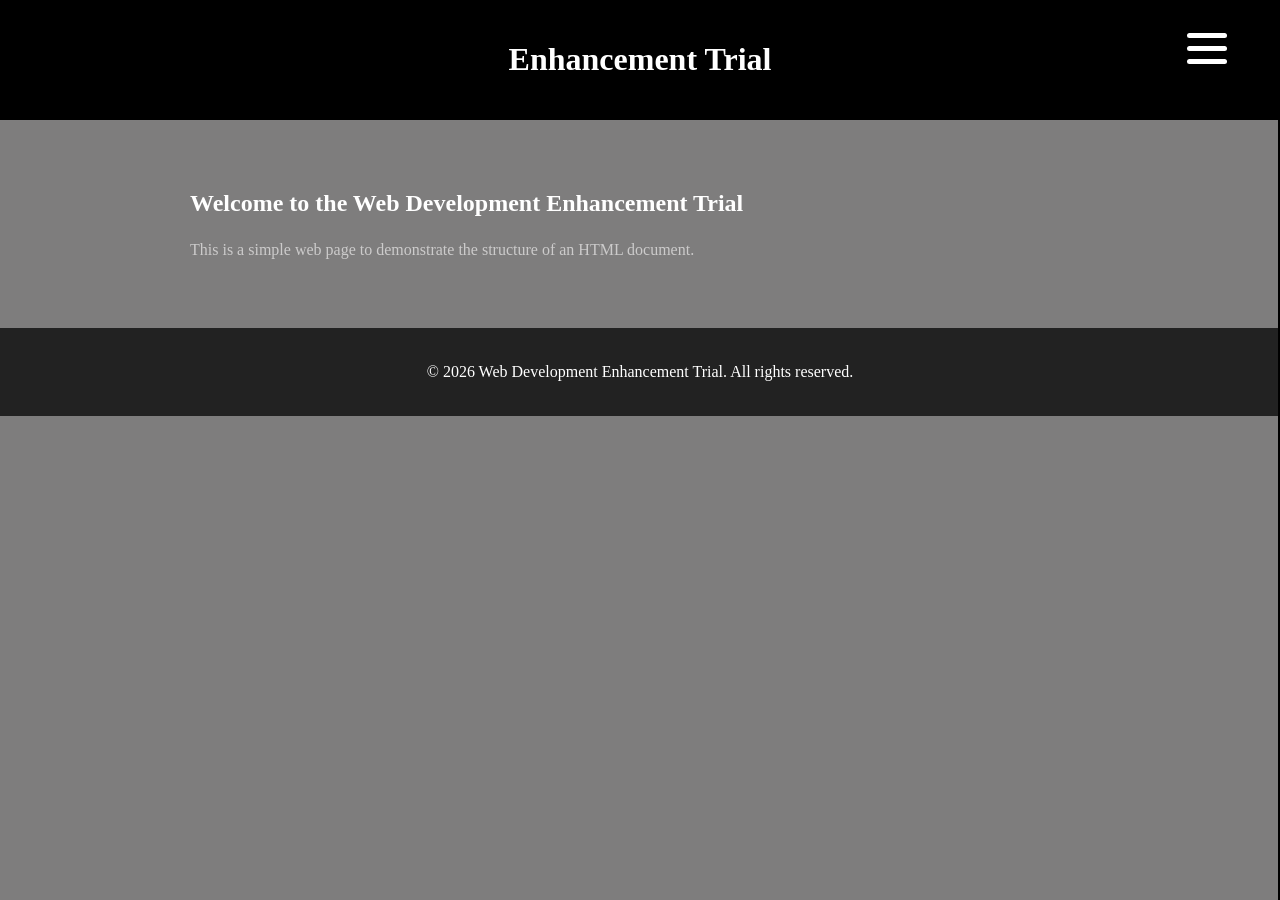
<file: index.html>
<!DOCTYPE html>
<html lang="en">
<head>
  <meta charset="UTF-8">
  <meta name="viewport" content="width=device-width, initial-scale=1.0">
  <link rel="stylesheet" href="app.css">
  <script src="app.js" defer></script>
  <title>Web Development</title>
</head>
<body>
 <header>
  <h1>Enhancement Trial</h1>
  <nav>
    <a href="index.html">Home</a>
    <a href="about.html">About</a>
    <a href="contact.html">Contact</a>
  </nav>
  <div id="hamburger">
    <div class="bar"></div>
    <div class="bar"></div>
    <div class="bar"></div>
  </div>
</header>

  <main>
    <h2>Welcome to the Web Development Enhancement Trial</h2>
    <p>This is a simple web page to demonstrate the structure of an HTML document.</p>
  </main>
  <footer>
    <p>&copy; 2026 Web Development Enhancement Trial. All rights reserved.</p>
  </footer>
</body>
</html>
</file>
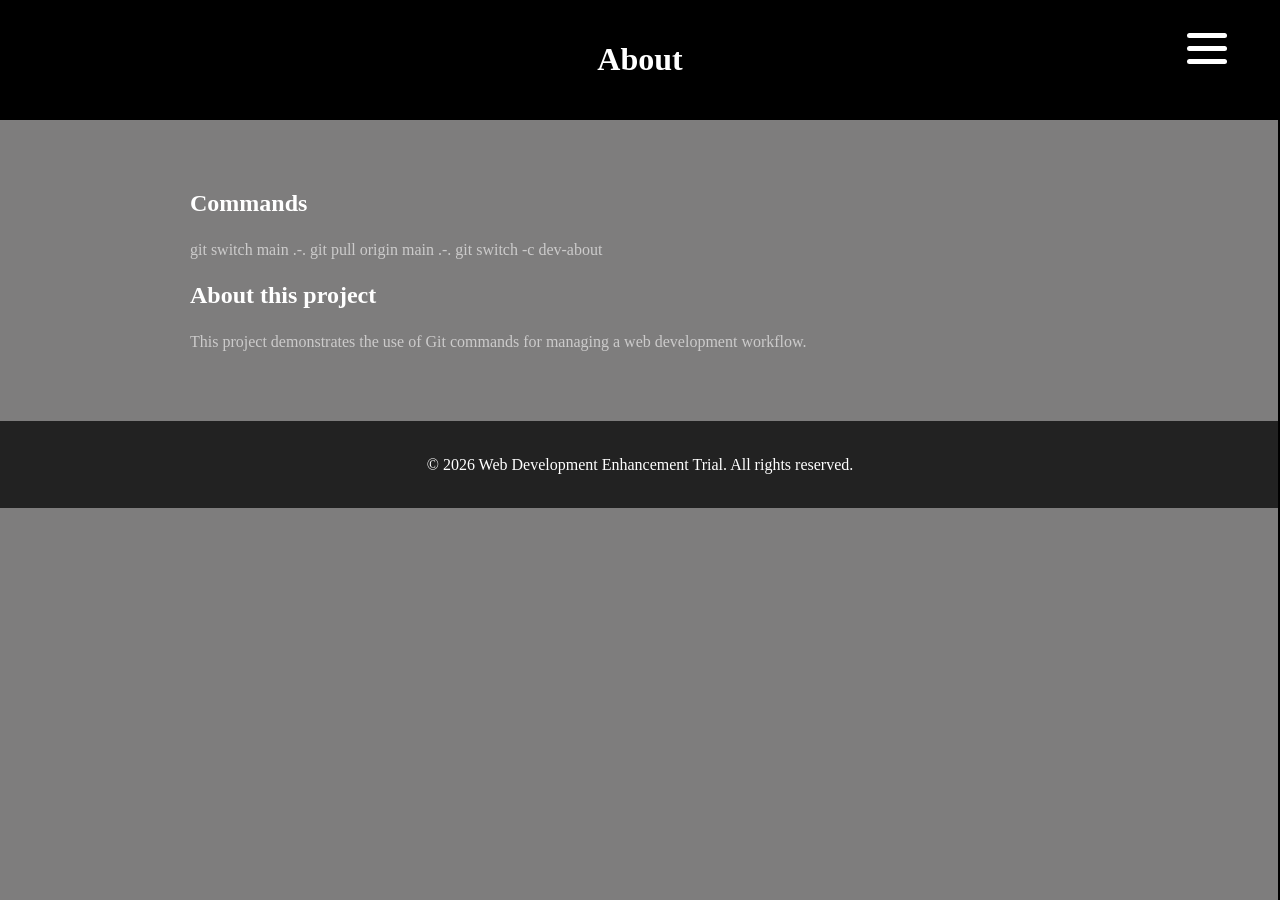
<file: about.html>
<!DOCTYPE html>
<html lang="en">
<head>
  <meta charset="UTF-8">
  <meta name="viewport" content="width=device-width, initial-scale=1.0">
  <link rel="stylesheet" href="app.css">
  <script src="app.js" defer></script>
  <title>Web Development</title>
</head>
<body>
  <header>
    <h1>About</h1>
    <nav>
      <a href="index.html">Home</a>
      <a href="about.html">About</a>
      <a href="contact.html">Contact</a>
    </nav>
    <div id="hamburger">
      <div class="bar"></div>
      <div class="bar"></div>
      <div class="bar"></div>
    </div>
  </header>
  <main>
    <div>
      <h2>Commands</h2>
      <p>git switch main .-. git pull origin main .-. git switch -c dev-about</p>
    </div>
    <div>
      <h2>About this project</h2>
      <p>This project demonstrates the use of Git commands for managing a web development workflow.</p>
    </div>
  </main>
  <footer>
    <p>&copy; 2026 Web Development Enhancement Trial. All rights reserved.</p>
  </footer>
</body>
</html>
</file>
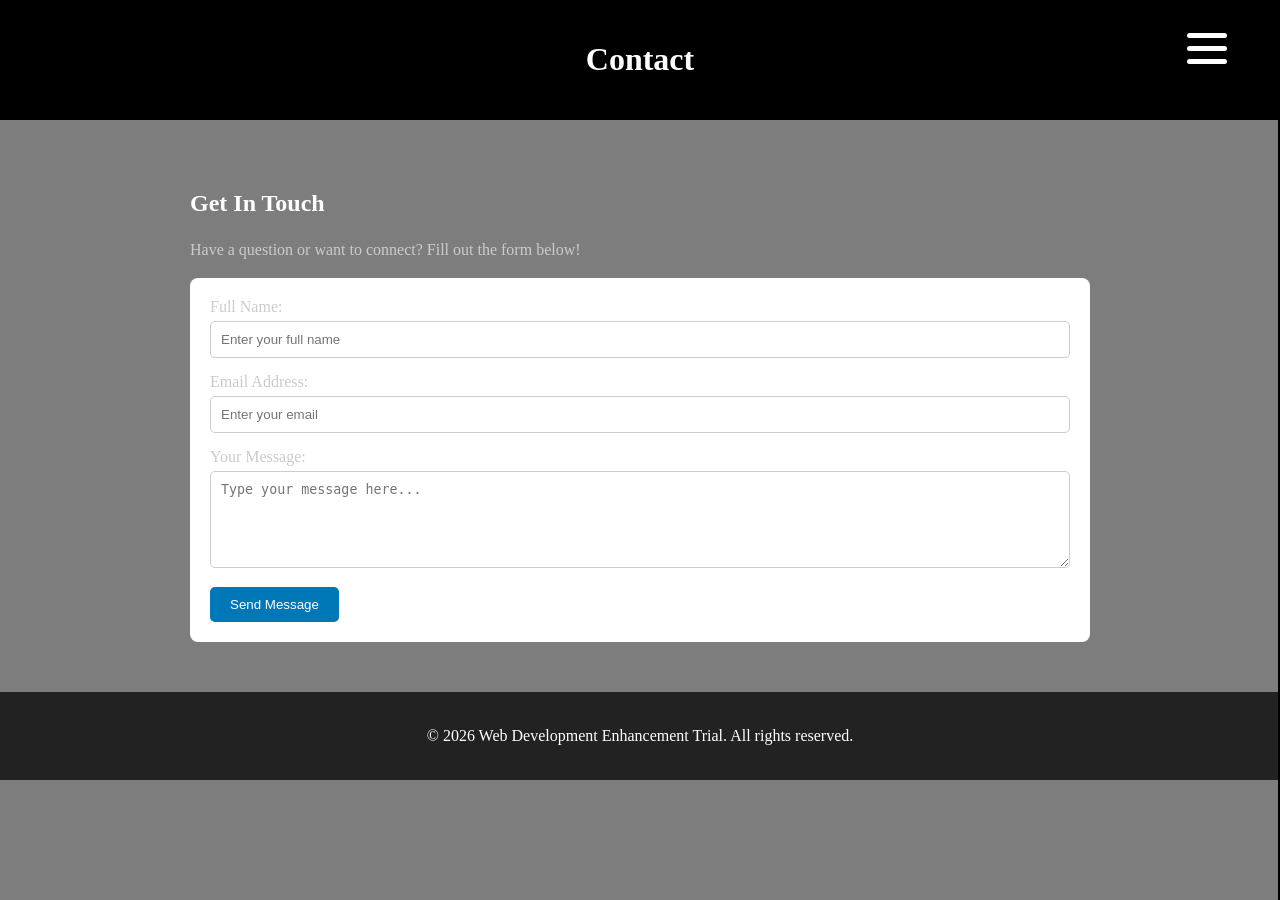
<file: contact.html>
<!DOCTYPE html>
<html lang="en">
<head>
  <meta charset="UTF-8">
  <meta name="viewport" content="width=device-width, initial-scale=1.0">
  <link rel="stylesheet" href="app.css">
  <script src="app.js" defer></script>
  <title>Web Development</title>
</head>
<body>
  <header>
    <h1>Contact</h1>
    <nav>
      <a href="index.html">Home</a>
      <a href="about.html">About</a>
      <a href="contact.html">Contact</a>
    </nav>
    <div id="hamburger">
      <div class="bar"></div>
      <div class="bar"></div>
      <div class="bar"></div>
    </div>
  </header>
  <main>
    <div>
      <h2>Get In Touch</h2>
      <p>Have a question or want to connect? Fill out the form below!</p>
    </div>
    <form>
      <div>
        <label for="name">Full Name:</label>
        <input type="text" id="name" name="name" placeholder="Enter your full name" required>
      </div>
      <div>
        <label for="email">Email Address:</label>
        <input type="email" id="email" name="email" placeholder="Enter your email" required>
      </div>
      <div>
        <label for="message">Your Message:</label>
        <textarea id="message" name="message" rows="5" placeholder="Type your message here..." required></textarea>
      </div>
      <button type="submit">Send Message</button>
    </form>
  </main>
  <footer>
    <p>&copy; 2026 Web Development Enhancement Trial. All rights reserved.</p>
  </footer>
</body>
</html>
</file>
<file: app.css>
body { 
  background: #7e7d7d;
  color: #cccbcb;
  margin: 0;
  padding: 0; 
}
header {
  background: #000000;
  color: #fff;
  padding: 20px;
  text-align: center;
}
#hamburger {
  position: fixed;
  z-index: 33;
  top: 25px;
  right: 33px;
  width: 80px;
  height: 70px;
  cursor: pointer;
}
nav {
  position: fixed;
  z-index: 13;
  width: 300px;
  height: 100vh;
  top: 0;
  right: -300px;
  background: #555;
  color: #fff;
  padding-top: 150px;
  text-align: center;
  font-weight: 400;
  font-style: normal;
  border-left: 2px solid #000;
  transition: right 0.4s ease;
}
nav.open {
  right: 0;
}
nav a{
  display:block;
  color: #fff;
  text-decoration: none;
  padding: 15px;
}

nav a:visited {
  color: #d40000;
}
.bar {
  width: 40px;
  height: 5px;
  background: #fff;
  margin: 8px auto;
  border-radius: 5px;
}
nav a:hover {
  background: #444;
  color: #002ad4;
}
main{
  padding: 30px;
  max-width: 900px;
  margin: 20px auto;
}
h2{
  color: #ffffff;
}
p {
  line-height: 1.6;
}
form {
  background-color: white;
  padding: 20px;
  border-radius: 8px;
}

form div {
  margin-bottom: 15px;
}

label {
  display: block;
  margin-bottom: 5px;
}

input, textarea {
  width: 100%;
  padding: 10px;
  box-sizing: border-box;
  border: 1px solid #ccc;
  border-radius: 5px;
}

button {
  background-color: #0077b6;
  color: white;
  padding: 10px 20px;
  border: none;
  border-radius: 5px;
  cursor: pointer;
}

button:hover {
  background-color: #005f8f;
}
footer { 
  background: #222;
  color: #fff;
  text-align: center;
  padding: 15px;
}
</file>
